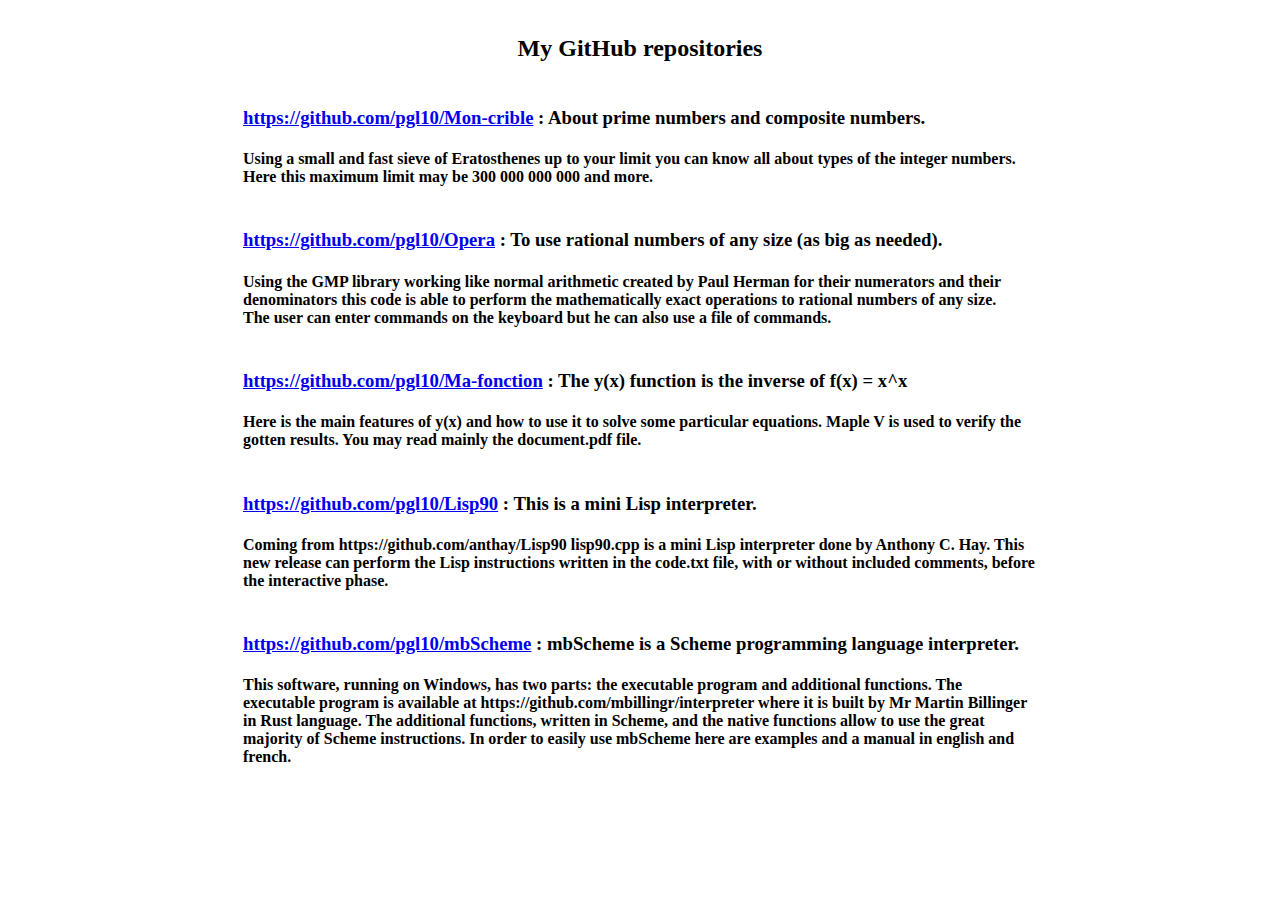
<file: index.html>
<html>
<head>
</head>
<body>
<center>
<h2><br>
My GitHub repositories
<br></h2>
<table width=800px><td>
<h3><br><a href="https://github.com/pgl10/Mon-crible">https://github.com/pgl10/Mon-crible</a> : About prime numbers and composite numbers.<br></h3>
<h4>Using a small and fast sieve of Eratosthenes up to your limit you can know all about types of the integer numbers.<br>
Here this maximum limit may be 300 000 000 000 and more.<br></h4>
<h3><br><a href="https://github.com/pgl10/Opera">https://github.com/pgl10/Opera</a> : To use rational numbers of any size (as big as needed).<br></h3>
<h4>Using the GMP library working like normal arithmetic created by Paul Herman for their numerators and their denominators this code is able to perform the mathematically exact operations to rational numbers of any size.<br>
The user can enter commands on the keyboard but he can also use a file of commands.<br></h4>
<h3><br><a href="https://github.com/pgl10/Ma-fonction">https://github.com/pgl10/Ma-fonction</a> : The y(x) function is the inverse of f(x) = x^x<br></h3>
<h4>Here is the main features of y(x) and how to use it to solve some particular equations. Maple V is used to verify the gotten results. You may read mainly the document.pdf file.<br></h4>
<h3><br><a href="https://github.com/pgl10/Lisp90">https://github.com/pgl10/Lisp90</a> : This is a mini Lisp interpreter.<br></h3>
<h4>Coming from https://github.com/anthay/Lisp90 lisp90.cpp is a mini Lisp interpreter done by Anthony C. Hay. This new release can perform the Lisp instructions written in the code.txt file, with or without included comments, before the interactive phase.<br></h4>
<h3><br><a href="https://github.com/pgl10/mbScheme">https://github.com/pgl10/mbScheme</a> : mbScheme is a Scheme programming language interpreter.<br></h3>
<h4>This software, running on Windows, has two parts: the executable program and additional functions. The executable program is available at https://github.com/mbillingr/interpreter where it is built by Mr Martin Billinger in Rust language. The additional functions, written in Scheme, and the native functions allow to use the great majority of Scheme instructions. In order to easily use mbScheme here are examples and a manual in english and french.<br></h4>
</td>
</table>
</center>
</body>
</html>
</file>
